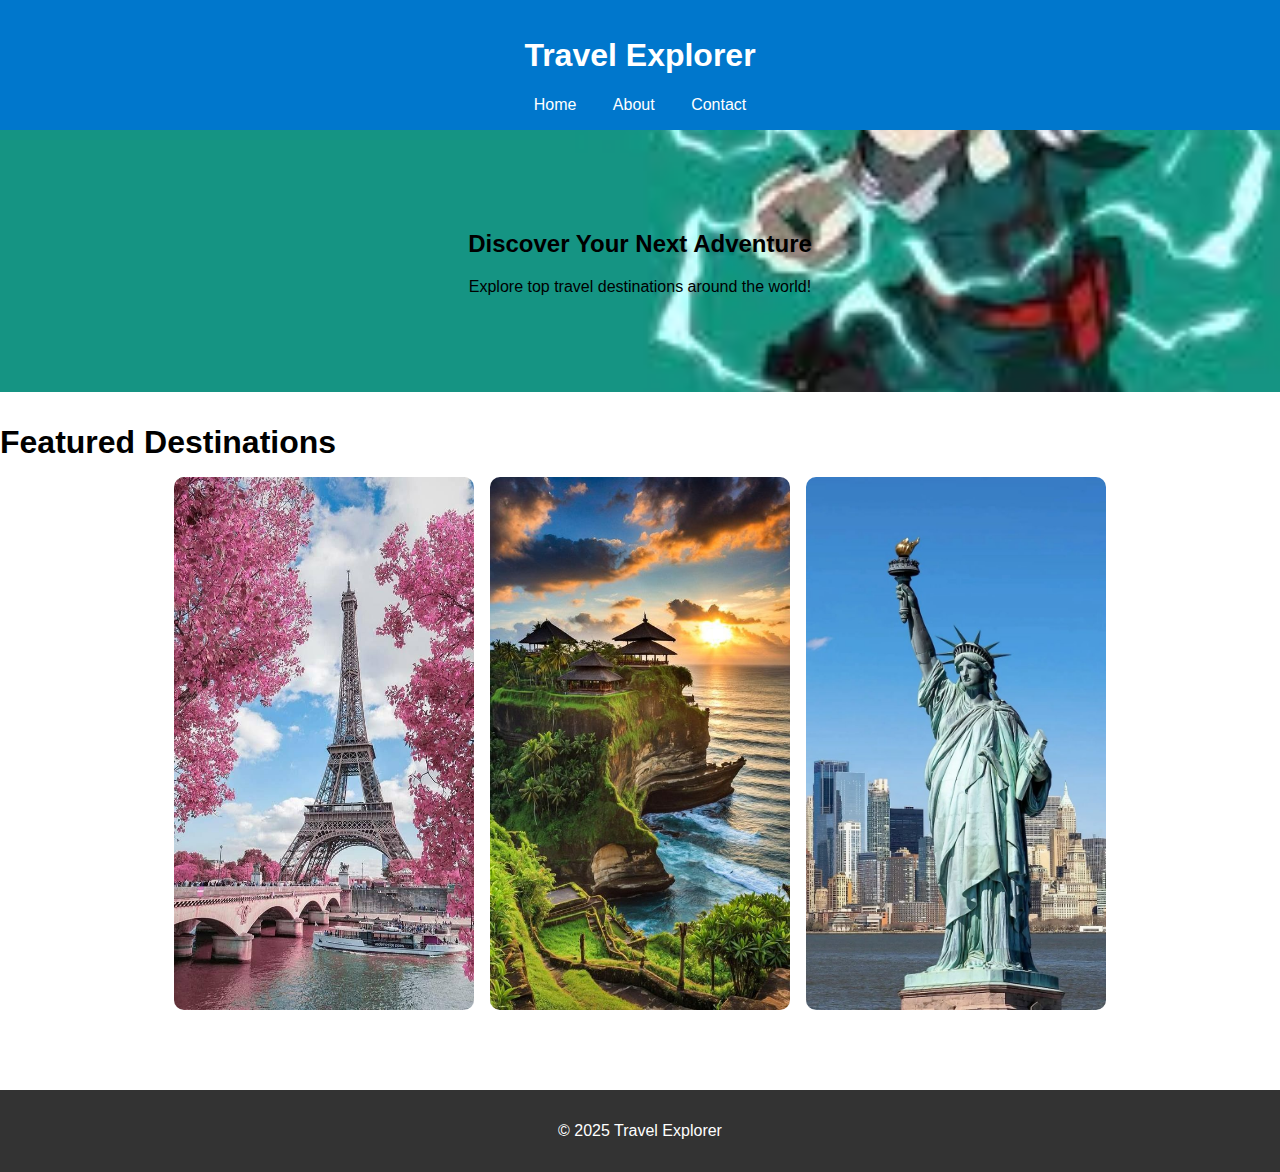
<file: index.html>
<!DOCTYPE html>
<html lang="en">
<head>
  <meta charset="UTF-8" />
  <meta name="viewport" content="width=device-width, initial-scale=1.0"/>
  <title>Travel Explorer</title>
  <link rel="stylesheet" href="css/style.css" />
</head>
<body>
  <header>
    <h1>Travel Explorer</h1>
    <nav>
      <a href="index.html">Home</a>
      <a href="about.html">About</a>
      <a href="contact.html">Contact</a>
    </nav>
  </header>
  <main>
    <section class="hero">
      <h2>Discover Your Next Adventure</h2>
      <p>Explore top travel destinations around the world!</p>
    </section>
    <section class="destinations">
      <h3>Featured Destinations</h3>
      <div class="destination-grid">
        <img src="images/paris.jpeg" alt="Paris">
        <img src="images/bali.jpeg" alt="Bali">
        <img src="images/ny.jpeg" alt="New York">
      </div>
    </section>
  </main>
  <footer>
    <p>&copy; 2025 Travel Explorer</p>
  </footer>
</body>
</html>
</file>
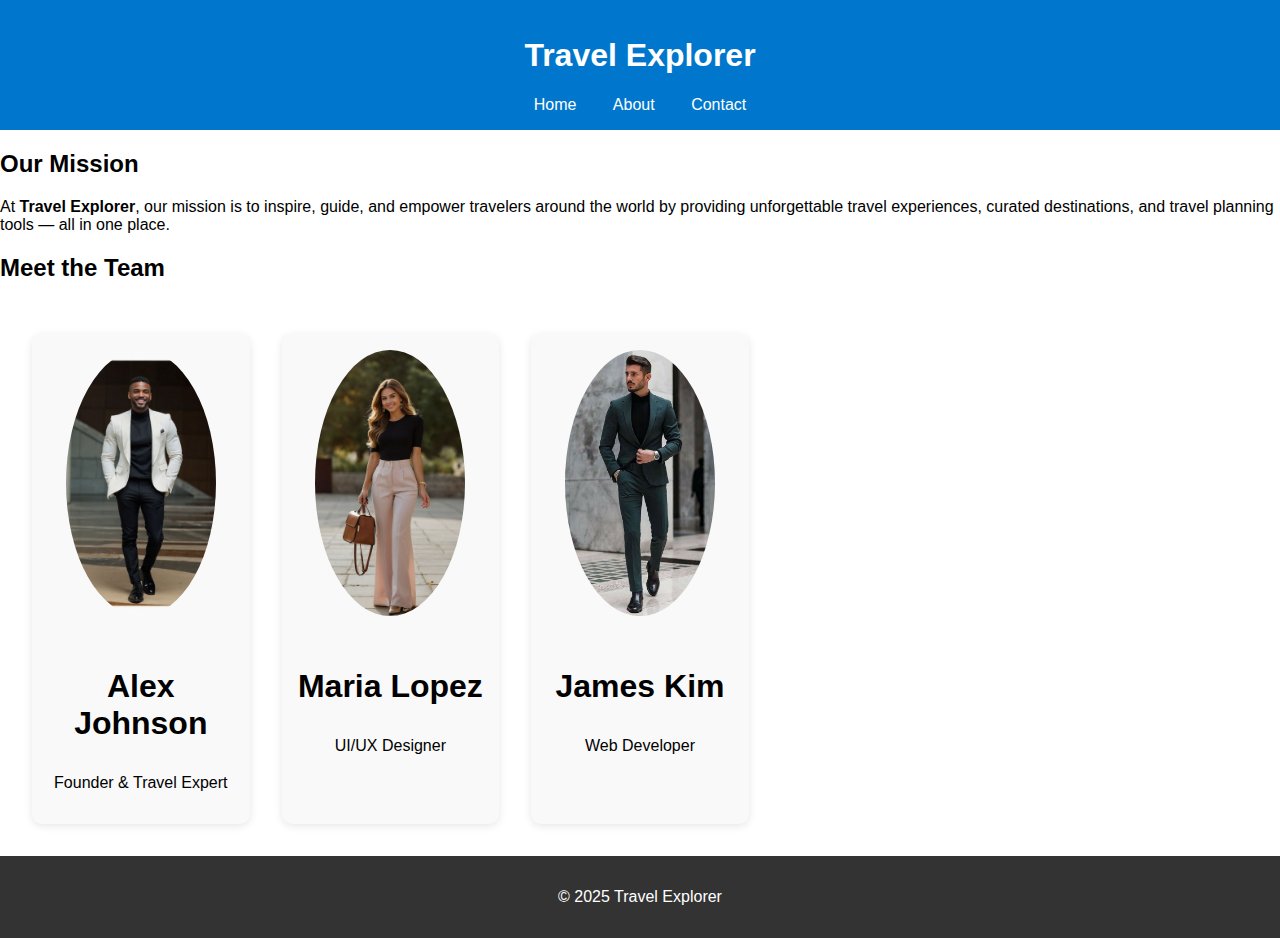
<file: about.html>
<!DOCTYPE html>
<html lang="en">
<head>
  <meta charset="UTF-8" />
  <meta name="viewport" content="width=device-width, initial-scale=1.0"/>
  <title>About Us - Travel Explorer</title>
  <link rel="stylesheet" href="css/style.css" />
</head>
<body>
  <header>
    <h1>Travel Explorer</h1>
    <nav>
      <a href="index.html">Home</a>
      <a href="about.html">About</a>
      <a href="contact.html">Contact</a>
    </nav>
  </header>

  <main>
    <section class="about-mission">
      <h2>Our Mission</h2>
      <p>
        At <strong>Travel Explorer</strong>, our mission is to inspire, guide, and empower travelers around the world by providing unforgettable travel experiences, curated destinations, and travel planning tools — all in one place.
      </p>
    </section>

    <section class="about-team">
      <h2>Meet the Team</h2>
      <div class="team-grid">
        <div class="team-member">
          <img src="images/team1.jpeg" alt="Alex - Founder" />
          <h3>Alex Johnson</h3>
          <p>Founder & Travel Expert</p>
        </div>
        <div class="team-member">
          <img src="images/team2.jpeg" alt="Maria - Designer" />
          <h3>Maria Lopez</h3>
          <p>UI/UX Designer</p>
        </div>
        <div class="team-member">
          <img src="images/team3.jpeg" alt="James - Developer" />
          <h3>James Kim</h3>
          <p>Web Developer</p>
        </div>
      </div>
    </section>
  </main>

  <footer>
    <p>&copy; 2025 Travel Explorer</p>
  </footer>
</body>
</html>
</file>
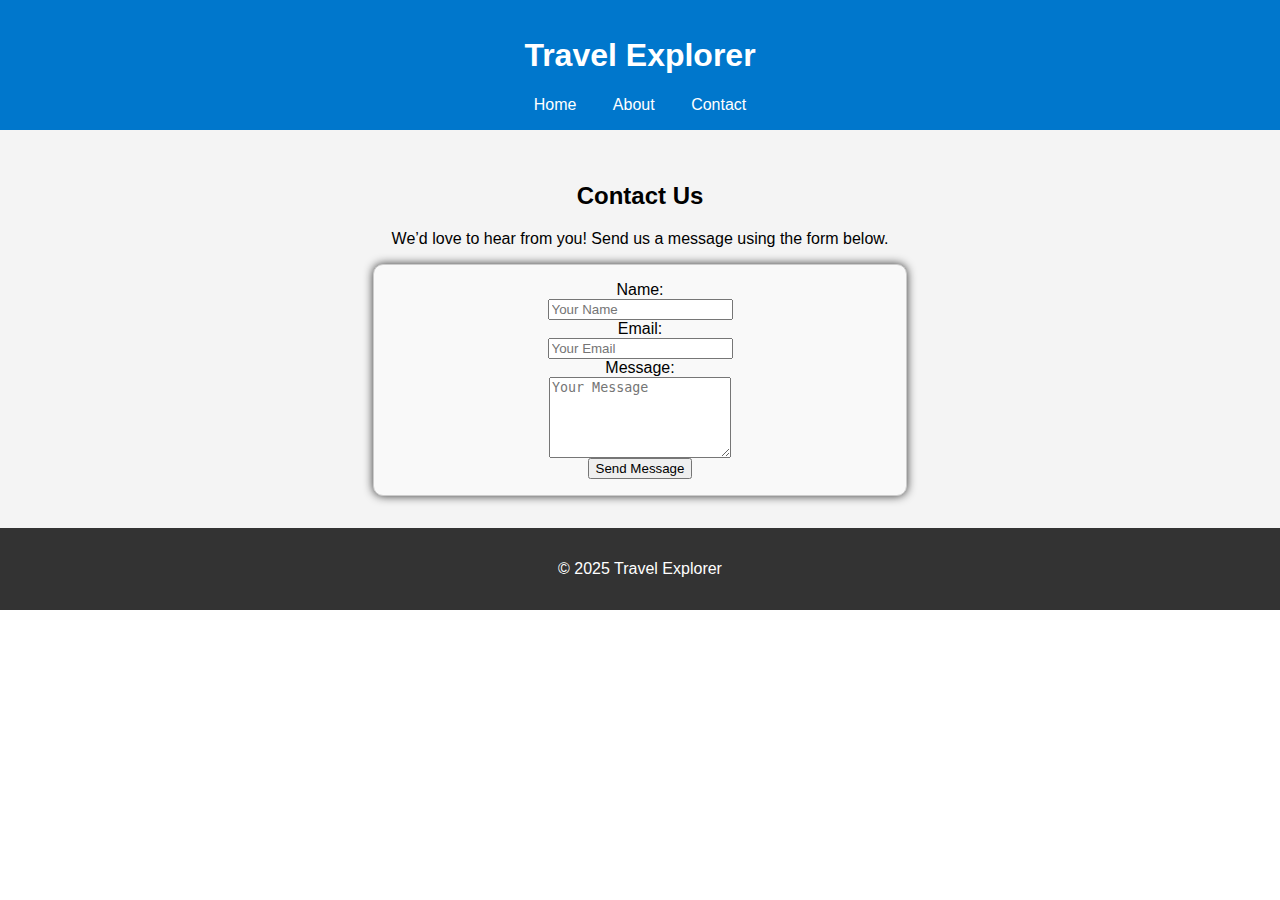
<file: contact.html>
<!DOCTYPE html>
<html lang="en">
<head>
  <meta charset="UTF-8" />
  <meta name="viewport" content="width=device-width, initial-scale=1.0"/>
  <title>Contact Us - Travel Explorer</title>
  <link rel="stylesheet" href="css/style.css" />
</head>
<body>
  <header>
    <h1>Travel Explorer</h1>
    <nav>
      <a href="index.html">Home</a>
      <a href="about.html">About</a>
      <a href="contact.html">Contact</a>
    </nav>
  </header>

  <main>
    <section class="contact-section">
      <h2>Contact Us</h2>
      <p>We’d love to hear from you! Send us a message using the form below.</p>

      <form id="contactForm" class="contact-form">
        <label for="name">Name:</label>
        <input type="text" id="name" placeholder="Your Name" required />

        <label for="email">Email:</label>
        <input type="email" id="email" placeholder="Your Email" required />

        <label for="message">Message:</label>
        <textarea id="message" rows="5" placeholder="Your Message" required></textarea>

        <button type="submit">Send Message</button>
      </form>
    </section>
  </main>

  <footer>
    <p>&copy; 2025 Travel Explorer</p>
  </footer>

  <script src="js/script.js"></script>
</body>
</html>
</file>
<file: css/style.css>
body {
    font-family: sans-serif;
    margin: 0;
    padding: 0;
  }
  header {
    background: #0077cc;
    color: white;
    padding: 1rem;
    text-align: center;
  }
  nav a {
    color: white;
    margin: 0 1rem;
    text-decoration: none;
  }
  .hero {
    background: url('../images/hero.jpeg') no-repeat center center/cover;
    color: black;
    text-align: center;
    padding: 5rem 1rem;
  }
 h3 {
    display: inline-block;
    align-items: center;
    justify-content: center;
    font-size: 2rem;
    margin-bottom: 1rem;
  }
  .destination-grid {
    display: flex;
    gap: 1rem;
    flex-wrap: wrap;
    justify-content: center;
    padding-bottom: 5rem;
  }
  .destination-grid img {
    width: 300px;
    border-radius: 10px;
    padding: auto;
  }
  .team-grid {
    display: grid;
    grid-template-columns: repeat(auto-fill, minmax(200px, 1fr));
    gap: 2rem;
    padding: 2rem;
    text-align: center;
  }
  .team-member {
    background-color: #f9f9f9;
    padding: 1rem;
    border-radius: 10px;
    box-shadow: 0 2px 8px rgba(0, 0, 0, 0.1);
  }
  .team-member img {
    width: 100%;
    border-radius: 50%;
    object-fit: cover;
    max-width: 150px;
    margin: 0 auto 1rem;
  }
  .contact-section {
    background: #f4f4f4;
    padding: 2rem;
    text-align: center;
  }
  .contact-form {
    display: flex;
    flex-direction: column;
    align-items: center;
    padding: 1rem;
    margin: 0 auto;
    max-width: 500px;
    border: 1px solid #ccc;
    border-radius: 10px;
    box-shadow: #333 0px 0px 10px;
    background-color: #f9f9f9;
  }
  footer {
    background: #333;
    color: white;
    text-align: center;
    padding: 1rem;
    gap: 1rem;
    position: relative;
  }
  @media (max-width: 600px) {
    .destination-grid {
      flex-direction: column;
      align-items: center;
    }
  }
</file>
